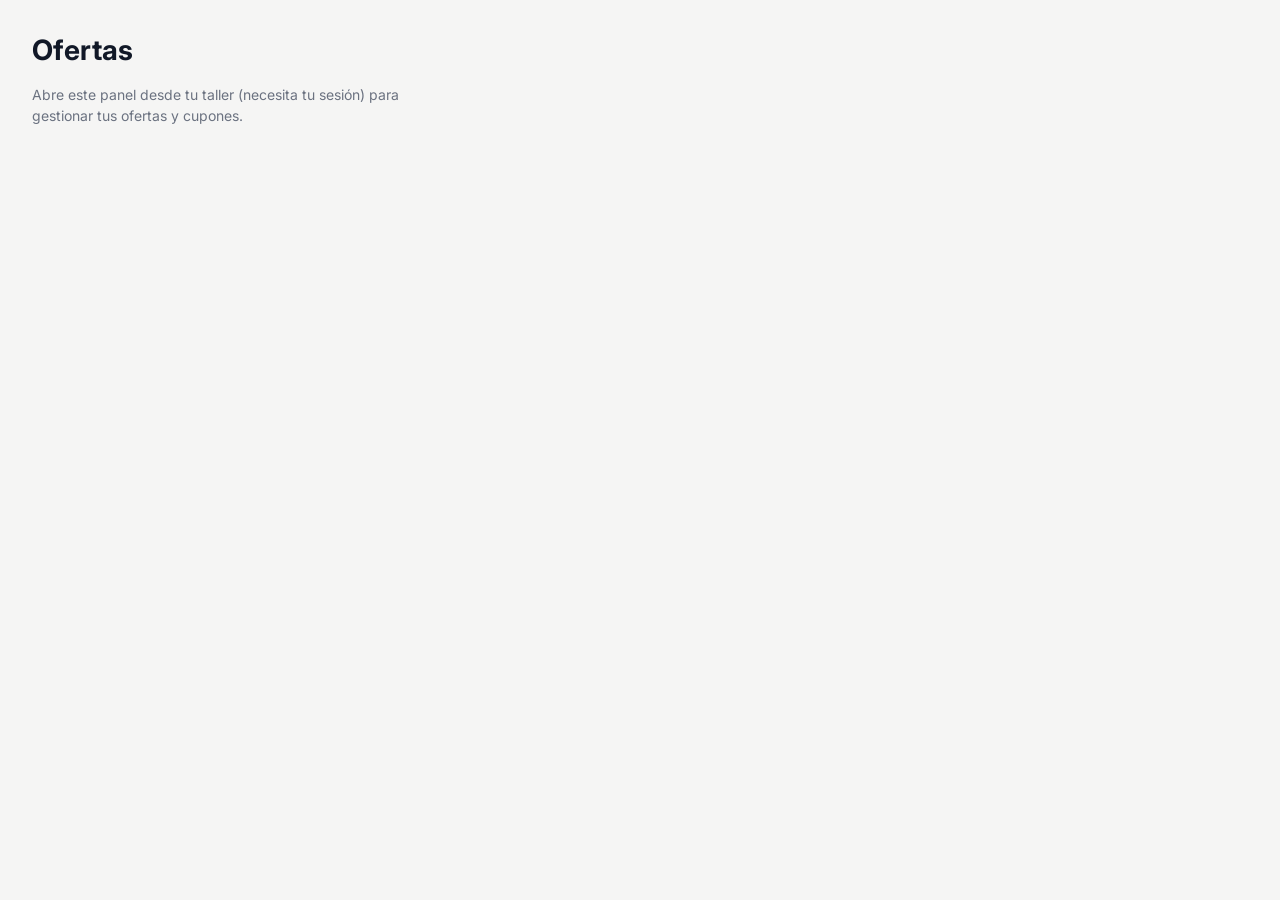
<file: index.html>
<!doctype html>
<html lang="en">
  <head>
    <meta charset="UTF-8" />
    <link rel="icon" type="image/svg+xml" href="/vite.svg" />
    <meta name="viewport" content="width=device-width, initial-scale=1.0" />
    <title>Ofertas</title>
    <link rel="preconnect" href="https://fonts.googleapis.com" />
    <link rel="preconnect" href="https://fonts.gstatic.com" crossorigin />
    <link
      href="https://fonts.googleapis.com/css2?family=Inter:wght@400;500;600;700&display=swap"
      rel="stylesheet"
    />
    <script type="module" crossorigin src="/assets/index-DgjpcgXB.js"></script>
    <link rel="stylesheet" crossorigin href="/assets/index-DLWj9BHZ.css">
  </head>
  <body>
    <div id="root"></div>
  </body>
</html>
</file>
<file: assets/index-DLWj9BHZ.css>
*,*:before,*:after{box-sizing:border-box}body{margin:0;height:100%}:root{--fs-1: 12px;--fs-2: 13px;--fs-3: 14px;--fs-4: 16px;--sp-1: 4px;--sp-2: 8px;--sp-3: 12px;--sp-4: 16px;--sp-5: 20px;--radius-sm: 6px;--control-h: 34px;--control-h-sm: 30px;--header-h: 56px;--bg: #f5f5f4;--bg-elevated: #ffffff;--bg-elevated-soft: #fafaf9;--sidebar-bg: #fafaf9;--border-subtle: #e4e4e7;--border-strong: #d4d4d8;--text: #111827;--text-muted: #6b7280;--accent: #111827;--accent-soft: #1118270d;--accent-strong: #0f172a;--primary: #f8c400;--primary-soft: rgba(248, 196, 0, .16);--primary-border: rgba(248, 196, 0, .55);--danger: #dc2626;--warn: #f59e0b;--ok: #16a34a;--subscription-color: #ef4444;--subscription-bg: #fee2e2;--radius-lg: 18px;--radius-md: 12px;--radius-pill: 999px;--shadow-soft: 0 22px 45px rgba(15, 23, 42, .12);--shadow-card: 0 18px 40px rgba(148, 163, 184, .25);--edit-highlight: #fef9c3;--selection-accent: #f59e0b;--selection-bg: #fef3c7;--rail-width: 64px;--panel-width: 240px;--sidebar-width: calc(var(--rail-width) + var(--panel-width))}[data-density=compact]{--fs-1: 11px;--fs-2: 12px;--fs-3: 13px;--fs-4: 15px;--sp-1: 3px;--sp-2: 6px;--sp-3: 10px;--sp-4: 12px;--sp-5: 16px;--radius-sm: 6px;--control-h: 30px;--control-h-sm: 28px;--header-h: 48px}body{margin:0;font-family:system-ui,-apple-system,BlinkMacSystemFont,SF Pro Text,Inter,Segoe UI,sans-serif;font-size:var(--fs-3);line-height:1.35;-webkit-font-smoothing:antialiased;-moz-osx-font-smoothing:grayscale;background:#f5f5f4;color:var(--text)}html,body,#root{height:100%}html{font-size:var(--fs-3)}a{color:inherit}.app-shell{display:flex;flex-direction:row;flex-wrap:nowrap;align-items:stretch;width:100%;height:100dvh;min-height:0;overflow:hidden}.app-main{flex:1 1 auto;min-width:0;display:flex;flex-direction:column;padding:1.5rem 1.75rem;overflow:hidden;box-sizing:border-box;background:#fff;height:100%;min-height:0;align-self:stretch}.app-main--settings{padding:0;position:relative}.app-shell__content{flex:1 1 auto;min-width:0;min-height:0;height:100%;overflow:hidden;display:flex}.standard-layout{flex:1 1 auto;min-width:0;min-height:0;height:100%;display:flex;flex-direction:row;align-items:stretch;overflow:hidden}.standard-layout>.sidebar-main,.standard-layout>.context-panel,.standard-layout>.app-main{height:100%;align-self:stretch;min-height:0}.sidebar{width:var(--rail-width);flex:0 0 var(--rail-width);min-width:var(--rail-width);max-width:var(--rail-width);box-sizing:border-box;display:flex;flex-direction:row;flex-wrap:nowrap;height:100%;border-right:1px solid var(--border-subtle);background:var(--sidebar-bg);z-index:50}.sidebar-rail{width:var(--rail-width);flex:0 0 var(--rail-width);min-width:var(--rail-width);max-width:var(--rail-width);box-sizing:border-box;padding:var(--sp-4) var(--sp-2);display:flex;flex-direction:column;justify-content:space-between;align-items:center;border-right:1px solid var(--border-subtle);background:#f3f4f6}.sidebar-rail-top,.sidebar-rail-bottom{display:flex;flex-direction:column;gap:var(--sp-3)}.rail-icon{width:var(--control-h);height:var(--control-h);border-radius:999px;border:1px solid transparent;background:transparent;display:flex;align-items:center;justify-content:center;cursor:pointer;transition:background .12s ease-out,border-color .12s ease-out,box-shadow .12s ease-out,transform .06s ease-out;color:#111827}.rail-icon svg{width:18px;height:18px;stroke-width:1.9}.rail-icon--locked{position:relative;opacity:.65}.rail-icon__lock{position:absolute;right:-1px;bottom:-1px;width:14px;height:14px;border-radius:999px;background:var(--subscription-bg);border:1px solid var(--subscription-color);display:inline-flex;align-items:center;justify-content:center;box-shadow:0 4px 10px #0f172a1f}.rail-icon__lock svg{width:10px;height:10px;stroke:var(--subscription-color)}.rail-icon:hover{background:#fff;border-color:var(--border-subtle);box-shadow:0 8px 18px #0f172a14}.rail-icon--active{background:var(--selection-accent, var(--primary));border-color:var(--selection-accent, var(--primary-border));box-shadow:0 10px 22px #0f172a40;color:#111827}.rail-icon--active svg{stroke:#111827}.rail-avatar{width:32px;height:32px;border-radius:999px;border:1px solid var(--border-subtle);display:flex;align-items:center;justify-content:center;background:#fff;font-size:.85rem;font-weight:600}.sidebar-main{width:var(--panel-width);flex:0 0 var(--panel-width);min-width:var(--panel-width);max-width:var(--panel-width);box-sizing:border-box;padding:var(--sp-5) var(--sp-4);display:flex;flex-direction:column;gap:var(--sp-3);overflow:hidden}.sidebar-main-header{display:flex;align-items:center;gap:.75rem}.sidebar-main-icon{width:26px;height:26px;display:flex;align-items:center;justify-content:center;border-radius:6px;background:transparent!important;color:var(--text)}.sidebar-main-icon svg{width:22px;height:22px;stroke-width:1.7;stroke:var(--text)}.sidebar-main-text h2{margin:0;font-size:1.4rem;font-weight:600;letter-spacing:-.02em}.sidebar-subnav{margin-top:.5rem;font-size:.86rem;width:100%;max-width:100%}.sidebar-subnav-list{background:transparent;overflow:hidden}.sidebar-subnav-group{display:flex;flex-direction:column;gap:2px;margin-bottom:.75rem}.sidebar-subnav-group-title{padding:0 .5rem .4rem;font-size:.7rem;font-weight:600;letter-spacing:.06em;text-transform:uppercase;color:var(--text-muted)}.sidebar-subnav-item{display:flex;align-items:center;gap:.75rem;padding:var(--sp-2) var(--sp-3);color:var(--text-muted);text-decoration:none;border-bottom:none;border-radius:var(--radius-sm);margin-bottom:2px;transition:background .12s ease-out,color .12s ease-out;white-space:nowrap;width:100%;max-width:100%}.sidebar-subnav-badge{margin-left:auto;border-radius:999px;background:#111827;color:#fff;font-size:.65rem;font-weight:700;padding:.1rem .45rem}.sidebar-subnav-icon{display:flex;align-items:center;justify-content:center}.sidebar-subnav-item svg,.sidebar-subnav-icon svg{width:18px;height:18px;stroke-width:1.9;flex-shrink:0;color:currentColor}.sidebar-subnav-item:last-child{border-bottom:none}.sidebar-subnav-item:hover{background:#f9fafb;color:var(--text)}.sidebar-subnav-item--active{background:var(--selection-bg, #f3f4ff);color:#111827;font-weight:500}.sidebar-subnav-separator{height:1px;margin:.5rem 0 .6rem;background:#d1d5dbe6}.sidebar-subnav-add{display:inline-flex;align-items:center;gap:.3rem;font-size:.8rem;font-weight:500;color:var(--primary-text);text-decoration:none;padding:.2rem .1rem}.sidebar-subnav-add:hover{text-decoration:underline}@media(max-width:900px){.sidebar{width:100%}}.sidebar-main{height:100%;min-height:0;overflow:auto;align-self:stretch}.topbar{display:flex;align-items:center;justify-content:space-between;gap:1rem;margin-bottom:1.5rem}.topbar-left{display:flex;flex-direction:column;gap:.3rem}.topbar-title{margin:0;font-size:1.5rem;letter-spacing:-.02em}.topbar-subtitle{margin:0;font-size:.9rem;color:var(--text-muted)}.topbar-right{display:flex;align-items:center;gap:.5rem}.topbar-search{border-radius:999px;border:1px solid var(--border-subtle);padding:.4rem .75rem;font-size:.85rem;background:#ffffffe6}.topbar-avatar{width:32px;height:32px;border-radius:999px;border:1px solid var(--border-subtle);display:flex;align-items:center;justify-content:center;background:#fff}.topbar-spacer{flex:1}.app-content{flex:1;overflow:auto;border-radius:24px;padding:1.5rem;background:radial-gradient(circle at top left,#fff 0,#f9f6f1 55%,#f3eee5);border:1px solid var(--border-subtle);box-shadow:var(--shadow-soft)}.remote-embed{flex:1;min-width:0;min-height:0;height:100%;width:100%;background:#fff}.remote-embed__frame{width:100%;height:100%;border:0;display:block}.grid-3{display:grid;grid-template-columns:repeat(3,minmax(0,1fr));gap:1rem}.grid-2{display:grid;grid-template-columns:repeat(2,minmax(0,1fr));gap:1rem}@media(max-width:1024px){.grid-3{grid-template-columns:repeat(2,minmax(0,1fr))}}@media(max-width:768px){.grid-3,.grid-2{grid-template-columns:1fr}}.context-panel{width:var(--context-panel-width, var(--panel-width));display:flex;flex-direction:column;flex:none;background:var(--context-panel-bg, #fafaf9);border-right:1px solid var(--border-color, #e2e8f0);height:100%;align-self:stretch;min-height:0}.context-panel{--context-panel-px: var(--sp-4);--context-panel-py: var(--sp-4)}.context-panel__inner{flex:1;overflow:hidden;padding:var(--context-panel-py) var(--context-panel-px);display:flex;flex-direction:column;height:100%;min-height:0}.context-panel>:not(.context-panel__inner){flex:1;min-height:0;overflow:hidden;padding:var(--context-panel-py) var(--context-panel-px);display:flex;flex-direction:column}.context-panel__frame{flex:1;min-height:0;display:flex;flex-direction:column}.context-panel__header{flex:none;height:var(--header-h);display:flex;align-items:center;justify-content:space-between;border-bottom:1px solid var(--border-color, #e2e8f0)}.context-panel__title{font-size:var(--fs-4);font-weight:700;line-height:1;color:var(--text-strong, #0f172a);display:flex;align-items:baseline;gap:var(--sp-2)}.context-panel__headerRight{display:flex;align-items:center;gap:var(--sp-2)}.context-panel__body{flex:1;min-height:0;overflow-y:auto;padding-top:var(--sp-3)}.context-panel__body--split{display:flex;flex-direction:column;overflow:hidden}.context-panel__pane{flex:1;min-height:0;overflow-y:auto}.context-panel__divider{flex:none;height:1px;background:var(--border-color, #e2e8f0);margin:var(--sp-3) 0}.context-panel{height:100%}.btn{border-radius:var(--radius-pill);border:1px solid var(--border-subtle);padding:.5rem 1.1rem;font-size:.85rem;font-weight:500;display:inline-flex;align-items:center;gap:.35rem;cursor:pointer;background:#fff;color:var(--text);transition:background .12s ease-out,box-shadow .12s ease-out,transform .06s ease-out,border-color .12s ease-out}.btn:active{transform:translateY(1px)}.btn-primary{background:#111827;color:#f9fafb;border-color:#111827;box-shadow:0 12px 28px #0f172a59}.btn-primary:hover{filter:brightness(1.03)}.btn-icon{width:34px;height:34px;padding:0;justify-content:center;border-radius:999px}.btn-icon svg{width:18px;height:18px}.page{display:flex;flex-direction:column;gap:1.5rem;background:#fffffff5;border-radius:18px;padding:1.5rem 1.7rem;border:1px solid rgba(229,231,235,.9);box-shadow:var(--shadow-card)}.page-header h2{margin:0}.page-header p{margin:.4rem 0 0;color:var(--text-muted);font-size:.9rem}.card{background:var(--bg-elevated-soft);border-radius:var(--radius-md);padding:1.1rem 1.2rem;border:1px solid rgba(209,213,219,.9)}.card h3{margin-top:0;margin-bottom:.6rem;font-size:.95rem}.muted{color:var(--text-muted);font-size:.85rem}.field{display:flex;flex-direction:column;gap:.25rem;margin-bottom:.75rem}.field-label{font-size:.8rem;color:var(--text)}.field-required{color:var(--danger)}.field-input,.field-select,.field-textarea{border-radius:10px;border:1px solid rgba(209,213,219,.9);padding:.45rem .7rem;font-size:.85rem;background:#fff;transition:border-color .12s ease-out,box-shadow .12s ease-out}.field-input:focus,.field-select:focus,.field-textarea:focus{outline:none;border-color:var(--accent-strong);box-shadow:0 0 0 1px #6366f14d}.field-help{font-size:.75rem;color:var(--text-muted)}.language-list{display:flex;flex-direction:column;gap:.4rem;max-width:260px}.language-item{text-align:left;background:transparent;border:none;padding:.45rem .6rem;border-radius:10px;font-size:.9rem;cursor:pointer;color:var(--text)}.language-item:hover{background:#0000000a}.language-item--active{background:var(--primary-soft);font-weight:600}.table{width:100%;border-collapse:collapse;font-size:.85rem}.table thead tr{text-align:left;color:var(--text-muted);border-bottom:1px solid var(--border-subtle);background:#f9fafb}.table th,.table td{padding:.65rem .4rem}.table tbody tr{border-bottom:1px solid rgba(209,213,219,.6)}.table tbody tr:last-child{border-bottom:none}.table tbody tr:hover{background:#f9fafbcc}.badge-status{display:inline-flex;align-items:center;gap:6px;border-radius:999px;padding:3px 9px;font-size:.75rem;background:#e5f6ff;color:#0c4a6e}.section-shell{display:grid;grid-template-columns:280px 1fr;gap:1rem;align-items:start}.section-sidebar{position:sticky;top:1rem;align-self:start}.section-content{min-width:0}@media(max-width:900px){.section-shell{grid-template-columns:1fr}.section-sidebar{position:relative}}.section-sidebar-card{background:var(--color-surface);border:1px solid var(--color-border);border-radius:18px;padding:.9rem}.section-sidebar-title{font-weight:600;margin-bottom:.75rem}.section-sidebar-nav{display:flex;flex-direction:column;gap:.35rem}.section-sidebar-link{text-decoration:none;color:var(--color-text-muted);padding:.55rem .75rem;border-radius:14px;border:1px solid transparent}.section-sidebar-link:hover{background:var(--color-hover);color:var(--color-text)}.section-sidebar-link-active{background:var(--color-accent-soft);border-color:var(--color-accent-border);color:var(--color-text)}.offers-loading,.offers-gate{padding:32px;color:var(--text, #0f172a);font-family:Inter,system-ui,sans-serif}.offers-gate h1{margin:0 0 8px}.offers-gate p{color:var(--text-muted, #6b7280);max-width:44ch;line-height:1.5}.offers{padding:20px;display:grid;gap:16px;color:var(--text, #0f172a);font-family:Inter,system-ui,sans-serif}.offers__head{display:flex;align-items:flex-start;justify-content:space-between;gap:12px;flex-wrap:wrap}.offers__head h1{margin:0;font-size:1.4rem}.offers__sub{margin:4px 0 0;color:var(--text-muted, #6b7280);font-size:.85rem}.offers__tabs{display:flex;gap:6px}.offers__tabs button{border:1px solid var(--border, #e5e7eb);background:#fff;border-radius:999px;padding:6px 14px;font-weight:600;cursor:pointer;color:var(--text-muted, #6b7280)}.offers__tabs button.is-on{background:#111827;color:#fff;border-color:#111827}.offers__msg{margin:0;padding:10px 12px;border-radius:10px;background:#fff7e6;color:#92600a;font-size:.85rem}.offers__cols{display:grid;grid-template-columns:minmax(280px,380px) 1fr;gap:16px;align-items:start}@media(max-width:860px){.offers__cols{grid-template-columns:1fr}}.card{background:#fff;border:1px solid var(--border, #e5e7eb);border-radius:14px;padding:16px}.offers__form{display:grid;gap:10px}.offers__form h2{margin:0 0 4px;font-size:1.05rem}.offers__row{display:grid;grid-template-columns:repeat(auto-fit,minmax(88px,1fr));gap:10px}.field{display:grid;gap:4px;font-size:.78rem;color:var(--text-muted, #6b7280)}.field>span{font-weight:600}.field-input,.field-select{border:1px solid var(--border, #d1d5db);border-radius:10px;padding:.5rem .6rem;font-size:.9rem;background:#fff;color:var(--text, #0f172a);width:100%}.btn{border:1px solid var(--border, #e5e7eb);background:#fff;border-radius:10px;padding:.5rem .9rem;font-weight:700;font-size:.85rem;cursor:pointer;color:var(--text, #0f172a)}.btn:disabled{opacity:.5;cursor:not-allowed}.btn-primary{background:#f59e0b;border-color:#f59e0b;color:#111827}.offers__list{display:grid;gap:10px}.offers__empty{margin:0;padding:24px;border:1px dashed var(--border, #e5e7eb);border-radius:14px;color:var(--text-muted, #6b7280);text-align:center}.offer,.coupon{display:flex;align-items:center;gap:12px;padding:12px 14px}.offer.is-off{opacity:.55}.offer__actions{display:flex;gap:6px;flex:none}.btn--danger{border-color:#fca5a5;color:#b91c1c}.btn--danger:hover{background:#fef2f2}.offer__body{flex:1;min-width:0;display:grid;gap:3px}.offer__body strong{font-size:.95rem}.offer__body small{color:var(--text-muted, #6b7280);font-size:.78rem}.offer__body code{color:#f59e0b;font-weight:800;letter-spacing:.03em}.coupon.is-used,.coupon.is-expired,.coupon.is-void{opacity:.55}
</file>
